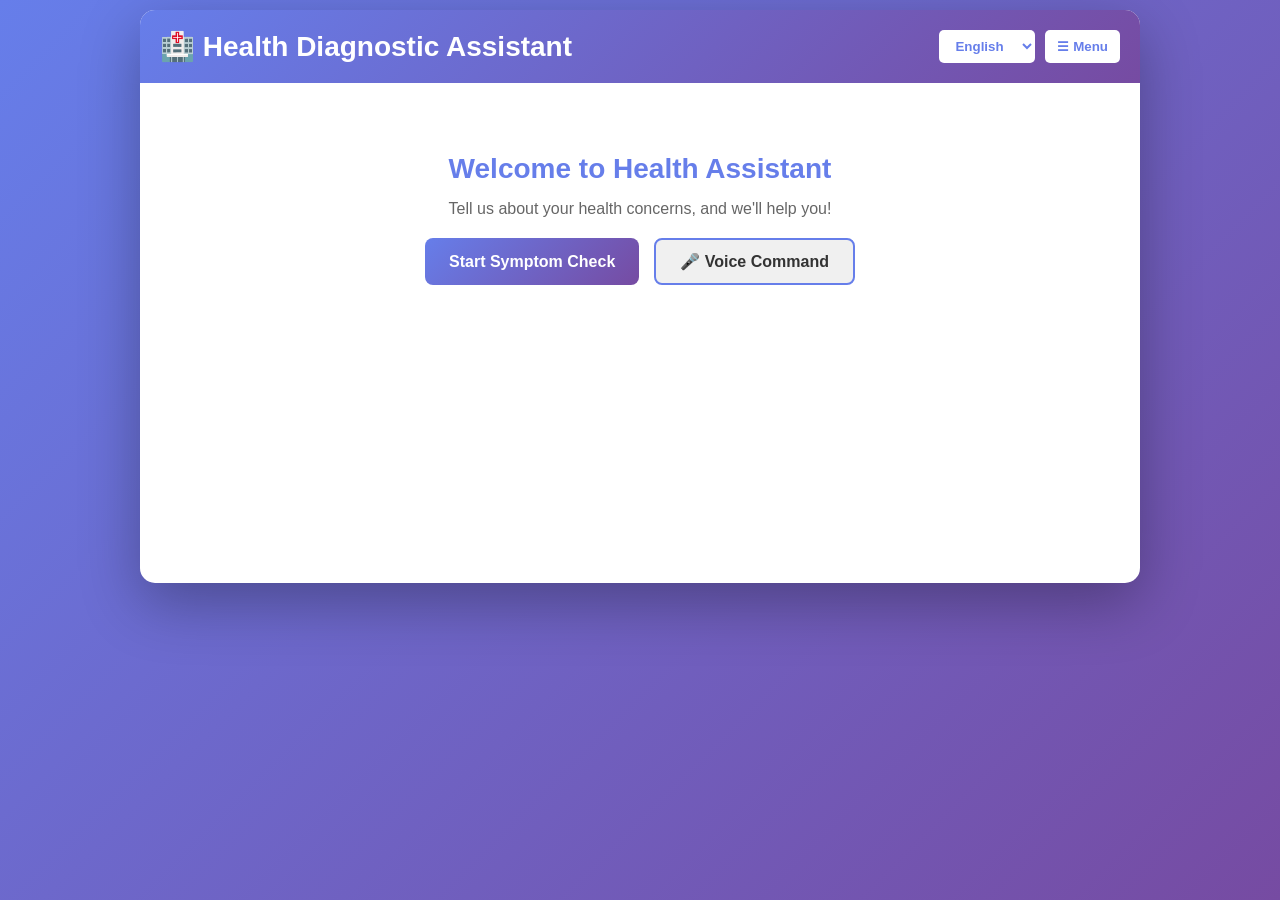
<file: complete-app.html>
<!DOCTYPE html>
<html lang="en">
<head>
    <meta charset="UTF-8">
    <meta name="viewport" content="width=device-width, initial-scale=1.0">
    <title>Health Diagnostic Assistant</title>
    <style>
        * {
            margin: 0;
            padding: 0;
            box-sizing: border-box;
        }

        body {
            font-family: 'Segoe UI', Tahoma, Geneva, Verdana, sans-serif;
            background: linear-gradient(135deg, #667eea 0%, #764ba2 100%);
            min-height: 100vh;
            padding: 10px;
        }

        .container {
            max-width: 1000px;
            margin: 0 auto;
            background: white;
            border-radius: 15px;
            box-shadow: 0 20px 60px rgba(0, 0, 0, 0.3);
            overflow: hidden;
        }

        .header {
            background: linear-gradient(135deg, #667eea 0%, #764ba2 100%);
            color: white;
            padding: 20px;
            display: flex;
            justify-content: space-between;
            align-items: center;
            flex-wrap: wrap;
            gap: 15px;
        }

        .header h1 {
            font-size: 28px;
            font-weight: bold;
        }

        .header-controls {
            display: flex;
            gap: 10px;
        }

        .header-controls select,
        .menu-btn {
            padding: 8px 12px;
            border: none;
            border-radius: 5px;
            cursor: pointer;
            background: white;
            color: #667eea;
            font-weight: bold;
            transition: 0.3s;
        }

        .header-controls select:hover,
        .menu-btn:hover {
            background: #f0f0f0;
        }

        .nav-menu {
            background: #f8f9fa;
            padding: 0;
            display: none;
            border-bottom: 2px solid #ddd;
        }

        .nav-menu.active {
            display: block;
        }

        .nav-menu ul {
            list-style: none;
            display: flex;
            flex-wrap: wrap;
        }

        .nav-menu li {
            flex: 1;
            min-width: 150px;
        }

        .nav-menu a {
            display: block;
            padding: 15px;
            color: #333;
            text-decoration: none;
            border-right: 1px solid #ddd;
            transition: 0.3s;
            text-align: center;
        }

        .nav-menu a:hover {
            background: #667eea;
            color: white;
        }

        .main-content {
            padding: 30px;
            min-height: 500px;
        }

        .section {
            display: none;
            animation: fadeIn 0.5s;
        }

        .section.active {
            display: block;
        }

        @keyframes fadeIn {
            from { opacity: 0; }
            to { opacity: 1; }
        }

        .welcome {
            text-align: center;
            padding: 40px 20px;
        }

        .welcome h2 {
            color: #667eea;
            margin-bottom: 15px;
            font-size: 28px;
        }

        .welcome p {
            color: #666;
            margin-bottom: 20px;
            font-size: 16px;
        }

        .quick-actions {
            display: flex;
            gap: 15px;
            justify-content: center;
            flex-wrap: wrap;
        }

        .btn {
            padding: 12px 24px;
            border: none;
            border-radius: 8px;
            cursor: pointer;
            font-size: 16px;
            font-weight: bold;
            transition: 0.3s;
        }

        .btn-primary {
            background: linear-gradient(135deg, #667eea 0%, #764ba2 100%);
            color: white;
        }

        .btn-primary:hover {
            transform: translateY(-2px);
            box-shadow: 0 5px 15px rgba(102, 126, 234, 0.4);
        }

        .btn-secondary {
            background: #f0f0f0;
            color: #333;
            border: 2px solid #667eea;
        }

        .btn-secondary:hover {
            background: #667eea;
            color: white;
        }

        .form-group {
            margin-bottom: 20px;
            padding: 15px;
            background: #f8f9fa;
            border-radius: 8px;
        }

        .form-group label {
            display: block;
            margin-bottom: 8px;
            color: #333;
            font-weight: bold;
        }

        .form-group input,
        .form-group select,
        .form-group textarea {
            width: 100%;
            padding: 10px;
            border: 1px solid #ddd;
            border-radius: 5px;
            font-size: 14px;
            margin-bottom: 10px;
        }

        .form-group input:focus,
        .form-group select:focus,
        .form-group textarea:focus {
            outline: none;
            border-color: #667eea;
            box-shadow: 0 0 5px rgba(102, 126, 234, 0.3);
        }

        .symptom-input {
            display: flex;
            flex-direction: column;
            gap: 10px;
            margin-bottom: 30px;
        }

        .symptom-input textarea {
            width: 100%;
            padding: 15px;
            border: 2px solid #ddd;
            border-radius: 8px;
            font-size: 16px;
            font-family: inherit;
        }

        .symptom-input button {
            width: 100%;
            padding: 12px;
        }

        .results {
            background: #f8f9fa;
            padding: 20px;
            border-radius: 8px;
            margin-top: 20px;
        }

        .result-item {
            background: white;
            padding: 15px;
            margin: 10px 0;
            border-left: 4px solid #667eea;
            border-radius: 5px;
        }

        .result-item h4 {
            color: #667eea;
            margin-bottom: 8px;
        }

        .result-item p {
            color: #666;
            margin: 5px 0;
        }

        .medicine-search {
            margin-bottom: 20px;
        }

        .medicine-search input {
            width: 100%;
            padding: 12px;
            border: 2px solid #ddd;
            border-radius: 8px;
            font-size: 16px;
        }

        .medicine-category {
            margin-bottom: 25px;
        }

        .category-buttons {
            display: flex;
            flex-wrap: wrap;
            gap: 10px;
            margin-top: 15px;
        }

        .cat-btn {
            padding: 8px 16px;
            border: 2px solid #667eea;
            background: white;
            color: #667eea;
            border-radius: 20px;
            cursor: pointer;
            font-weight: bold;
            transition: 0.3s;
        }

        .cat-btn:hover,
        .cat-btn.active {
            background: #667eea;
            color: white;
        }

        .medicine-list {
            display: grid;
            grid-template-columns: repeat(auto-fill, minmax(280px, 1fr));
            gap: 20px;
        }

        .medicine-card {
            background: #f8f9fa;
            padding: 20px;
            border-radius: 8px;
            border: 1px solid #ddd;
            cursor: pointer;
            transition: 0.3s;
        }

        .medicine-card:hover {
            transform: translateY(-5px);
            box-shadow: 0 10px 25px rgba(102, 126, 234, 0.2);
        }

        .medicine-card h4 {
            color: #667eea;
            margin-bottom: 10px;
            font-size: 18px;
        }

        .medicine-card p {
            color: #666;
            font-size: 14px;
            margin: 5px 0;
        }

        .medicine-card .category {
            display: inline-block;
            background: #667eea;
            color: white;
            padding: 3px 8px;
            border-radius: 3px;
            font-size: 12px;
            margin-top: 10px;
        }

        .hospital-input {
            display: flex;
            gap: 10px;
            margin-bottom: 20px;
        }

        .hospital-input input {
            flex: 1;
            padding: 12px;
            border: 2px solid #ddd;
            border-radius: 8px;
        }

        .hospital-input button {
            padding: 12px 30px;
        }

        .hospital-list {
            display: grid;
            grid-template-columns: repeat(auto-fill, minmax(300px, 1fr));
            gap: 15px;
        }

        .hospital-card {
            background: #f8f9fa;
            padding: 15px;
            border-radius: 8px;
            border-left: 4px solid #667eea;
        }

        .hospital-card h4 {
            color: #667eea;
            margin-bottom: 8px;
        }

        .hospital-card p {
            color: #666;
            font-size: 14px;
            margin: 5px 0;
        }

        .reminder-form {
            display: flex;
            flex-direction: column;
            gap: 10px;
            margin-bottom: 20px;
        }

        .reminder-form input,
        .reminder-form select {
            padding: 12px;
            border: 2px solid #ddd;
            border-radius: 8px;
            font-size: 14px;
        }

        .reminder-form button {
            padding: 12px;
            width: 100%;
        }

        .reminder-list {
            display: grid;
            grid-template-columns: repeat(auto-fill, minmax(250px, 1fr));
            gap: 15px;
        }

        .reminder-card {
            background: #f8f9fa;
            padding: 15px;
            border-radius: 8px;
            border-left: 4px solid #667eea;
        }

        .reminder-card h4 {
            color: #667eea;
            margin-bottom: 8px;
        }

        .reminder-card button {
            width: 100%;
            margin-top: 10px;
            padding: 8px;
            background: #ff6b6b;
            color: white;
            border: none;
            border-radius: 5px;
            cursor: pointer;
            font-weight: bold;
        }

        .profile-form {
            max-width: 500px;
        }

        .btn-danger {
            background: #ff6b6b;
            color: white;
        }

        .btn-danger:hover {
            background: #ff5252;
        }

        @media (max-width: 768px) {
            .header {
                flex-direction: column;
                text-align: center;
            }

            .header h1 {
                font-size: 22px;
            }

            .nav-menu ul {
                flex-direction: column;
            }

            .nav-menu li {
                flex: none;
            }

            .nav-menu a {
                border-right: none;
                border-bottom: 1px solid #ddd;
            }

            .medicine-list,
            .hospital-list,
            .reminder-list {
                grid-template-columns: 1fr;
            }

            .quick-actions {
                flex-direction: column;
            }

            .btn {
                width: 100%;
            }
        }
    </style>
</head>
<body>
    <div class="container">
        <header class="header">
            <h1>🏥 Health Diagnostic Assistant</h1>
            <div class="header-controls">
                <select id="languageSelect" onchange="changeLanguage(this.value)">
                    <option value="en">English</option>
                    <option value="hi">हिंदी</option>
                    <option value="ta">தமிழ்</option>
                    <option value="te">తెలుగు</option>
                    <option value="kn">ಕನ್ನಡ</option>
                </select>
                <button onclick="toggleMenu()" class="menu-btn">☰ Menu</button>
            </div>
        </header>

        <nav class="nav-menu" id="navMenu">
            <ul>
                <li><a href="#" onclick="showSection('home')">🏠 Home</a></li>
                <li><a href="#" onclick="showSection('symptoms')">🔍 Symptom Checker</a></li>
                <li><a href="#" onclick="showSection('medicines')">💊 Medicine Database</a></li>
                <li><a href="#" onclick="showSection('hospitals')">🏥 Find Hospital</a></li>
                <li><a href="#" onclick="showSection('reminders')">⏰ Medicine Reminders</a></li>
                <li><a href="#" onclick="showSection('profile')">👤 Profile</a></li>
            </ul>
        </nav>

        <main class="main-content">
            <section id="home" class="section active">
                <div class="welcome">
                    <h2>Welcome to Health Assistant</h2>
                    <p id="welcomeText">Tell us about your health concerns, and we'll help you!</p>
                    <div class="quick-actions">
                        <button onclick="showSection('symptoms')" class="btn btn-primary">Start Symptom Check</button>
                        <button onclick="startVoiceCommand()" class="btn btn-secondary">🎤 Voice Command</button>
                    </div>
                </div>
            </section>

            <section id="symptoms" class="section">
                <h2 id="symptomsTitle">Symptom Checker</h2>
                <div class="symptom-input">
                    <textarea id="symptomInput" placeholder="Describe your symptoms in your own words..." rows="4"></textarea>
                    <button onclick="analyzeSymptomsVoice()" class="btn btn-secondary">🎤 Speak</button>
                    <button onclick="analyzeSymptoms()" class="btn btn-primary">Analyze</button>
                </div>
                <div id="resultDiv" class="results"></div>
            </section>

            <section id="medicines" class="section">
                <h2 id="medicinesTitle">Medicine Database</h2>
                <div class="medicine-search">
                    <input type="text" id="medicineSearch" placeholder="Search medicine name..." onkeyup="searchMedicines()">
                </div>
                <div class="medicine-category">
                    <h3 id="categoriesTitle">Categories</h3>
                    <div class="category-buttons">
                        <button onclick="filterByCategory('Pain Relief')" class="cat-btn">Pain</button>
                        <button onclick="filterByCategory('Allergy')" class="cat-btn">Allergy</button>
                        <button onclick="filterByCategory('Digestive Health')" class="cat-btn">Digestive</button>
                        <button onclick="filterByCategory('Antibiotic')" class="cat-btn">Antibiotic</button>
                        <button onclick="filterByCategory('Antifungal')" class="cat-btn">Antifungal</button>
                        <button onclick="filterByCategory('Skin Care')" class="cat-btn">Skin</button>
                        <button onclick="filterByCategory('Women Health')" class="cat-btn">Women</button>
                        <button onclick="filterByCategory('Baby Care')" class="cat-btn">Baby</button>
                    </div>
                </div>
                <div id="medicineList" class="medicine-list"></div>
            </section>

            <section id="hospitals" class="section">
                <h2 id="hospitalsTitle">Find Nearby Hospital</h2>
                <div class="hospital-input">
                    <input type="text" id="hospitalLocation" placeholder="Enter your location or city">
                    <button onclick="findHospitals()" class="btn btn-primary">Find Hospitals</button>
                </div>
                <div id="hospitalList" class="hospital-list"></div>
            </section>

            <section id="reminders" class="section">
                <h2 id="remindersTitle">Medicine Reminders</h2>
                <div class="reminder-form">
                    <input type="text" id="medicineName" placeholder="Medicine name">
                    <input type="number" id="doseCount" placeholder="Dose count" value="1">
                    <select id="reminderTime">
                        <option value="morning">Morning (8 AM)</option>
                        <option value="afternoon">Afternoon (1 PM)</option>
                        <option value="evening">Evening (6 PM)</option>
                        <option value="night">Night (10 PM)</option>
                        <option value="midnight">Midnight (12 AM)</option>
                    </select>
                    <button onclick="addReminder()" class="btn btn-primary">Add Reminder</button>
                </div>
                <div id="reminderList" class="reminder-list"></div>
            </section>

            <section id="profile" class="section">
                <h2 id="profileTitle">Profile</h2>
                <div class="profile-form">
                    <div class="form-group">
                        <label for="phoneNumber" id="phoneLabel">Phone Number:</label>
                        <input type="tel" id="phoneNumber" placeholder="+91 98765 43210">
                        <button onclick="savePhoneNumber()" class="btn btn-primary">Save</button>
                    </div>
                    <div class="form-group">
                        <label for="location" id="locationLabel">Location:</label>
                        <input type="text" id="location" placeholder="City/Address">
                        <button onclick="saveLocation()" class="btn btn-primary">Save</button>
                    </div>
                    <div class="form-group">
                        <label id="settingsLabel">Settings</label>
                        <button onclick="logout()" class="btn btn-danger">Logout</button>
                    </div>
                </div>
            </section>
        </main>
    </div>

    <script src="app.js"></script>
</body>
</html>
</file>
